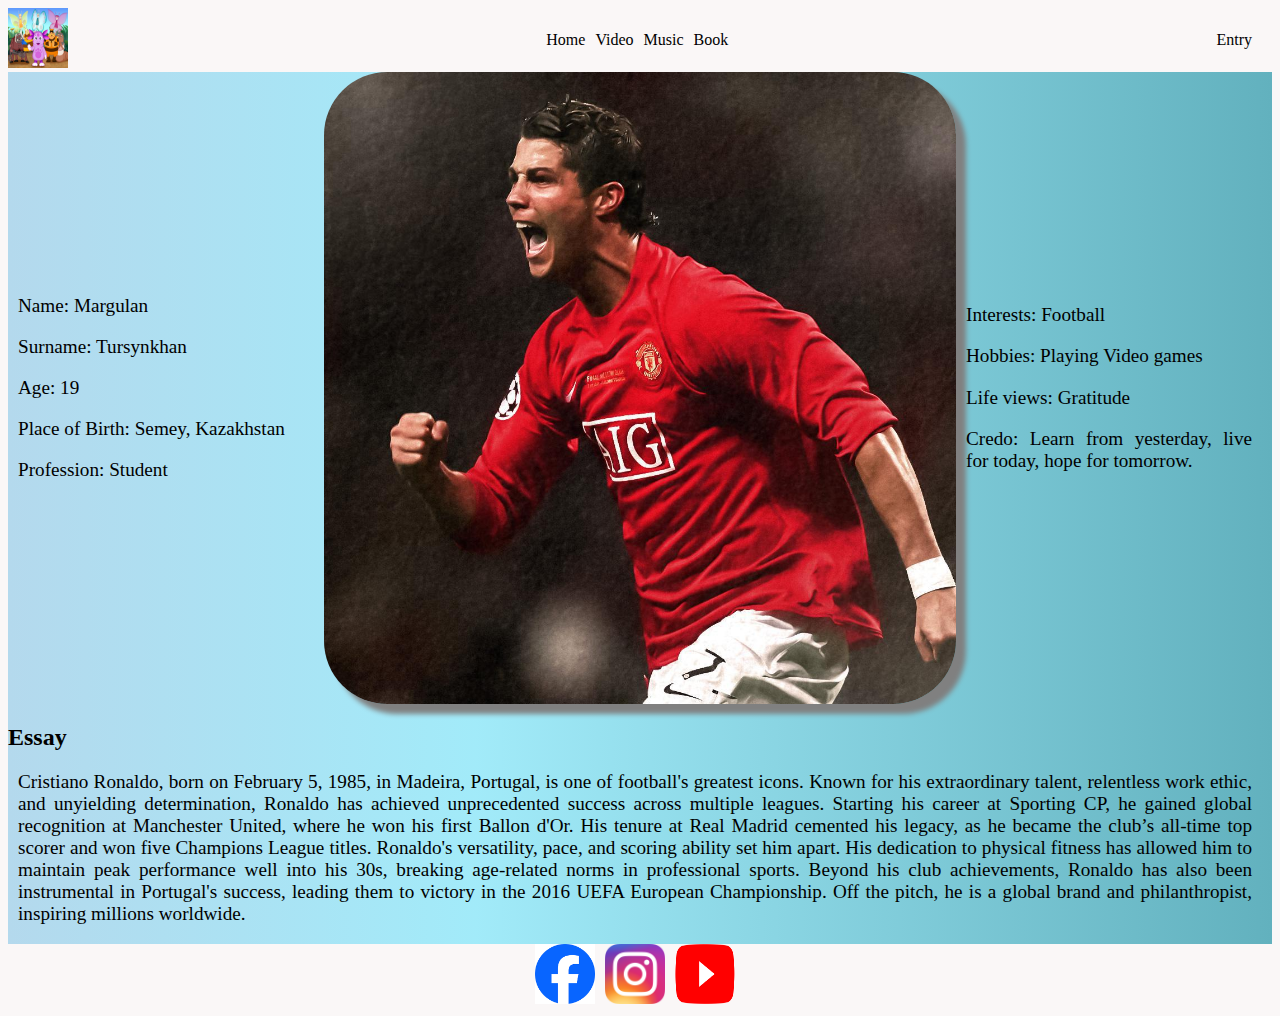
<file: index.html>
<!DOCTYPE html>
<html lang="en">
<head>
    <meta charset="UTF-8">
    <meta name="viewport" content="width=device-width, initial-scale=1.0">
    <link rel="stylesheet" href="./src/style.css">
    <title>Document</title>
</head>
<body>
    <nav class="navbar">
        <a href="index.html">
            <img src="./src/public/luntik.jpg" width="60" height="60" alt="GreenStep Solutions Logo">
        </a>
        <ul>
            <li><a href="index.html">Home</a></li>
            <li><a href="video.html">Video</a></li>
            <li><a href="audio.html">Music</a></li>
            <li><a href="book.html">Book</a></li>
        </ul>
        <div><a href="https://ku.edu.kz/" target="_blank">Entry</a></div>
    </nav>

    <main class="container">
        <div class="person">
            <p>Name: Margulan</p>
            <p>Surname: Tursynkhan</p>
            <p>Age: 19</p>
            <p>Place of Birth: Semey, Kazakhstan</p>
            <p>Profession: Student</p>
        </div>
        <img src="./src/public/ronaldo.jpg" width="400" height="400" alt="Cristiano Ronaldo">
        <div class="interests">
            <p>Interests: Football</p>
            <p>Hobbies: Playing Video games</p>
            <p>Life views: Gratitude</p>
            <p>Credo: Learn from yesterday, live for today, hope for tomorrow.</p>
        </div>

        <section>
            <h2>Essay</h2>
            <p>Cristiano Ronaldo, born on February 5, 1985, in Madeira, Portugal, is one of football's greatest icons. 
                Known for his extraordinary talent, relentless work ethic, and unyielding determination, Ronaldo has achieved unprecedented success across multiple leagues. 
                Starting his career at Sporting CP, he gained global recognition at Manchester United, where he won his first Ballon d'Or. 
                His tenure at Real Madrid cemented his legacy, as he became the club’s all-time top scorer and won five Champions League titles. 
                Ronaldo's versatility, pace, and scoring ability set him apart. His dedication to physical fitness has allowed him to maintain peak performance well into his 30s, breaking age-related norms in professional sports. 
                Beyond his club achievements, Ronaldo has also been instrumental in Portugal's success, leading them to victory in the 2016 UEFA European Championship. Off the pitch, he is a global brand and philanthropist, inspiring millions worldwide.</p>
        </section>
    </main>

    <footer>
        <a href="https://www.facebook.com/Cristiano/" target="_blank"><img src="./src/public/facebook.png" width="60" height="60" alt="Facebook logo"></a>
        <a href="https://www.instagram.com/cristiano/" target="_blank"><img src="./src/public/instagram.jpg" width="60" height="60" alt="Instagram logo"></a>
        <a href="https://www.youtube.com/@cristiano" target="_blank"><img src="./src/public/youtube.png" width="60" height="60" alt="YouTube logo"></a>
    </footer>
</body>
</html>
</file>
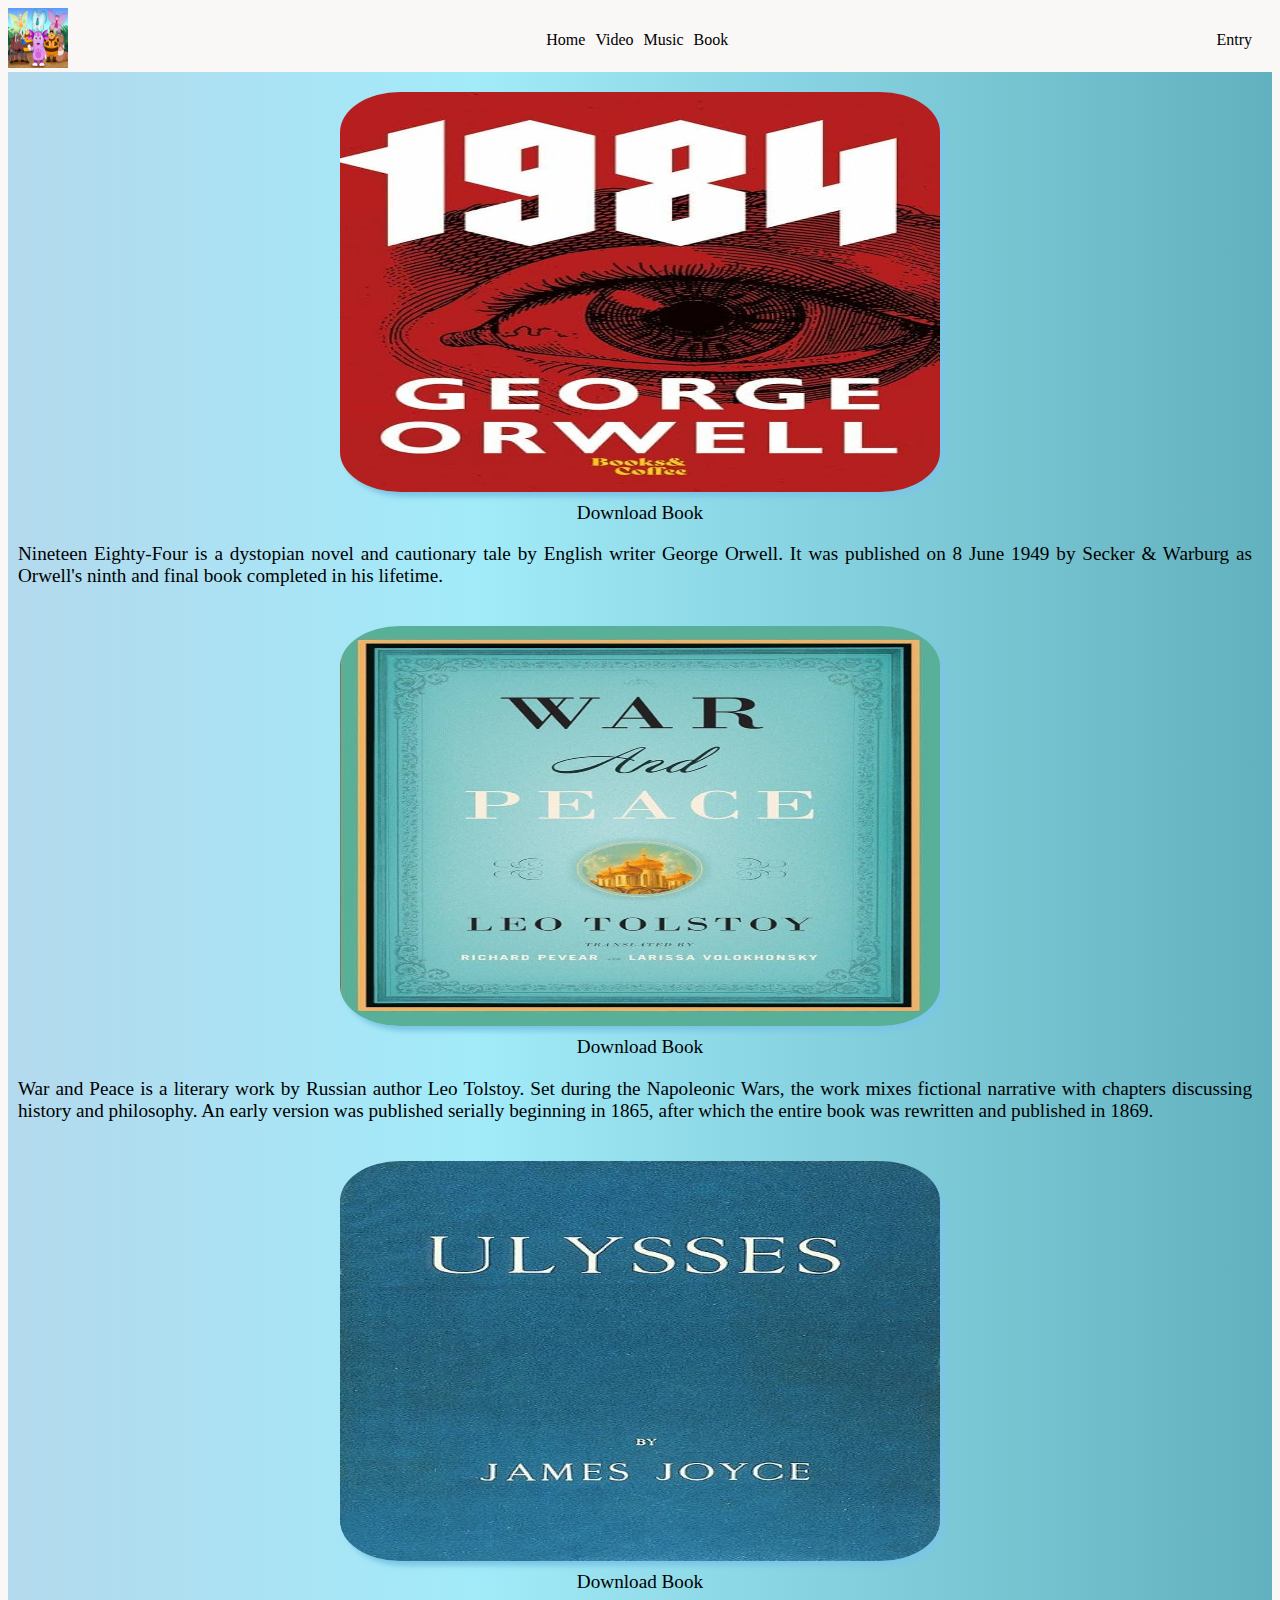
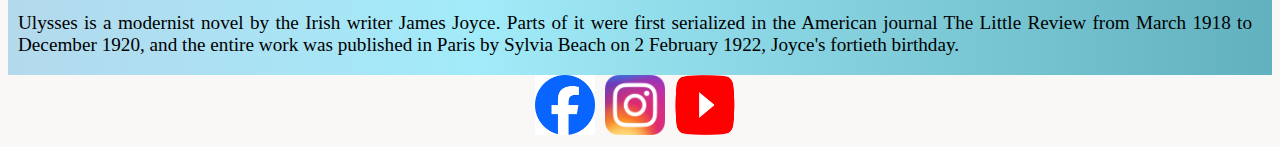
<file: book.html>
<!DOCTYPE html>
<html lang="en">
<head>
    <meta charset="UTF-8">
    <meta name="viewport" content="width=device-width, initial-scale=1.0">
    <link rel="stylesheet" href="./src/style.css">
    <title>Document</title>
</head>
<body>
    <nav class="navbar">
        <a href="index.html">
            <img src="./src/public/luntik.jpg" width="60" height="60" alt="logo">
        </a>
        <ul>
            <li><a href="index.html">Home</a></li>
            <li><a href="video.html">Video</a></li>
            <li><a href="audio.html">Music</a></li>
            <li><a href="book.html">Book</a></li>
        </ul>
        <div><a href="https://ku.edu.kz/" target="_blank">Entry</a></div>
    </nav>

    <main class="container-book">
        <section class="book1">
            <img src="./src/public/1984 book cover.jpg" width="600" height="400" alt="1984 Book Cover">
            <a href="./src/public/Nineteen Eighty-Four.pdf" target="_blank">Download Book</a>
            <p>Nineteen Eighty-Four is a dystopian novel and cautionary tale by English writer George Orwell. It was published on 8 June 1949 by Secker & Warburg as Orwell's ninth and final book completed in his lifetime.</p>
        </section>
        <section class="book2">
            <img src="./src/public/war and peace book cover.jpg" width="600" height="400" alt="War and Peace Book Cover">
            <a href="./src/public/War and Peace.pdf" target="_blank">Download Book</a>
            <p>War and Peace is a literary work by Russian author Leo Tolstoy. Set during the Napoleonic Wars, the work mixes fictional narrative with chapters discussing history and philosophy. An early version was published serially beginning in 1865, after which the entire book was rewritten and published in 1869.</p>
        </section>
        <section class="book3">
            <img src="./src/public/ulysses book cover.jpg" width="600" height="400" alt="Ulysses Book Cover">
            <a href="./src/public/Ulysses.pdf" target="_blank">Download Book</a>
            <p>Ulysses is a modernist novel by the Irish writer James Joyce. Parts of it were first serialized in the American journal The Little Review from March 1918 to December 1920, and the entire work was published in Paris by Sylvia Beach on 2 February 1922, Joyce's fortieth birthday.</p>
        </section>
    </main>
    <footer>
        <a href="https://www.facebook.com/Cristiano/" target="_blank"><img src="./src/public/facebook.png" width="60" height="60" alt="Facebook"></a>
        <a href="https://www.instagram.com/cristiano/" target="_blank"><img src="./src/public/instagram.jpg" width="60" height="60" alt="Instagram"></a>
        <a href="https://www.youtube.com/@cristiano" target="_blank"><img src="./src/public/youtube.png" width="60" height="60" alt="YouTube"></a>
    </footer>
</body>
</html>
</file>
<file: src/style.css>
.navbar {
    display: flex;
    width: 100%;
    flex-direction: row;
    justify-content: space-between;
    background-color: #faf7f7;
}

.navbar ul {
    display: flex;
    flex-direction: row;
    list-style: none;
    margin: 0;
    padding: 0;
}

.navbar ul li {
    display: flex;
    margin-right: 10px;
}

.navbar ul li:hover {
    background-color: #7cc6e5;
    border-radius: 10px;
}

.navbar ul li a {
    text-decoration: none;
    color: black;
    margin: auto;
}

.navbar div {
    display: flex;
    margin-right: 20px;
}

.navbar div a {
    text-decoration: none;
    color: black;
    margin: auto;
}

.navbar div:hover {
    background-color: #7cc6e5;
    border-radius: 10px;
}

.container {
    display: flex;
    flex-direction: row;
    flex-wrap: wrap;
}

.person, .interests {
    width: 25%;
    margin: auto;
}

.container img {
    border-radius: 10%;
    box-shadow: 10px 10px 5px gray;
    width: 50%;
    height: auto;
}

.container img:hover {
    transform: scale(1.03); /* Slightly increased scale */
    transition: 0.5s ease;
    box-shadow: 10px 10px 5px #7cc6e5;
}

body {
    background-color: #faf7f7;
}

main {
    background: linear-gradient(90deg, rgb(180, 217, 237) 0%, rgba(128, 230, 250, 0.72) 37%, rgb(98, 177, 190) 100%);
}

p {
    text-align: justify;
    font-size: 1.2rem;
    font-weight: normal;
    margin-right: 20px;
    margin-left: 10px;
}

p:hover {
    background-color: #7cc6e5;
}

.container section {
    width: 100%;
    margin: auto;
}

/* Existing styles... */

.container-video {
    display: flex;
    flex-direction: column;
    align-items: center; /* Center align content */
}

.video1, .video2, .video3 {
    margin-bottom: 40px; /* Increased margin to separate sections */
    display: flex;
    flex-direction: column;
    align-items: center; /* Center align content */
}

/* Existing styles... */

.video-thumbnail {
    margin-bottom: 20px; /* Space between thumbnail and video */
}

.video-thumbnail img {
    border-radius: 10%;
    box-shadow: 5px 5px 5px #7cc6e5;
    width: 100%;
    max-width: 600px; /* Adjust width as needed */
    height: auto;
}

/* Add this new rule */
.video-thumbnail1 {
    margin-top: 30px; /* Adjust the margin-top value to move the thumbnail down */
}

.video1, .video2, .video3 {
    margin-bottom: 40px; /* Increased margin to separate sections */
    display: flex;
    flex-direction: column;
    align-items: center; /* Center align content */
}


.video1 video, .video2 iframe, .video3 iframe {
    margin: auto;
}


.container-audio {
    display: flex;
    flex-direction: column;
}

.audio1, .audio2, .audio3 {
    display: flex;
    flex-direction: column;
    margin-top: 20px;
}

.audio1 audio, .audio2 audio, .audio3 audio {
    width: 60%;
    margin: auto;
}

.audio1 img, .audio2 img, .audio3 img {
    margin: auto;
    border-radius: 10%;
    box-shadow: 5px 5px 5px #7cc6e5;
}

.container-book {
    display: flex;
    flex-direction: column;
}

.book1, .book2, .book3 {
    display: flex;
    flex-direction: column;
    margin-top: 20px;
}

.book1 img, .book2 img, .book3 img {
    margin: auto;
    border-radius: 10%;
    box-shadow: 5px 5px 5px #7cc6e5;
    margin-bottom: 10px;
}

.book1 a, .book2 a, .book3 a {
    margin: auto;
    text-decoration: none;
    color: black;
    font-size: 1.2rem;
}

.book1 img:hover, .book2 img:hover, .book3 img:hover {
    box-shadow: 5px 5px 5px greenyellow;
}

.book1 a:hover, .book2 a:hover, .book3 a:hover {
    background-color: #7cc6e5;
    transition: 0.7s ease;
}

footer {
    display: flex;
    flex-direction: row;
    justify-content: center;
}

footer a {
    margin-right: 10px;
}

@media (max-width: 700px) {
    .container {
        display: flex;
        flex-direction: column;
    }

    .person {
        display: flex;
        flex-direction: column;
        flex-wrap: wrap;
        width: 100%;
        margin: 0;
    }

    .person p {
        margin-top: 5px;
        margin-bottom: 10px;
    }

    .container img {
        margin-top: 20px;
        border-radius: 10%;
        box-shadow: 5px 5px 5px gray;
        width: 95%;
        height: auto;
        margin: auto;
    }

    .container img:hover {
        transform: scale(1.03);
        transition: 0.5s ease;
        box-shadow: 5px 5px 5px #7cc6e5;
    }

    .interests {
        display: flex;
        flex-direction: column;
        flex-wrap: wrap;
        width: 100%;
        margin: 0;
    }

    .interests p {
        margin-top: 10px;
        margin-bottom: 0;
    }

    h2 {
        margin: 10px;
        text-align: center;
    }

    .book1 img, .book2 img, .book3 img {
        width: 95%;
        height: auto;
    }
}

@media (min-width: 700px) and (max-width: 900px) {
    .container img {
        margin-top: 20px;
        border-radius: 10%;
        box-shadow: 5px 5px 5px gray;
        width: 320px;
        height: 200px;
        margin: auto;
    }
}
</file>
